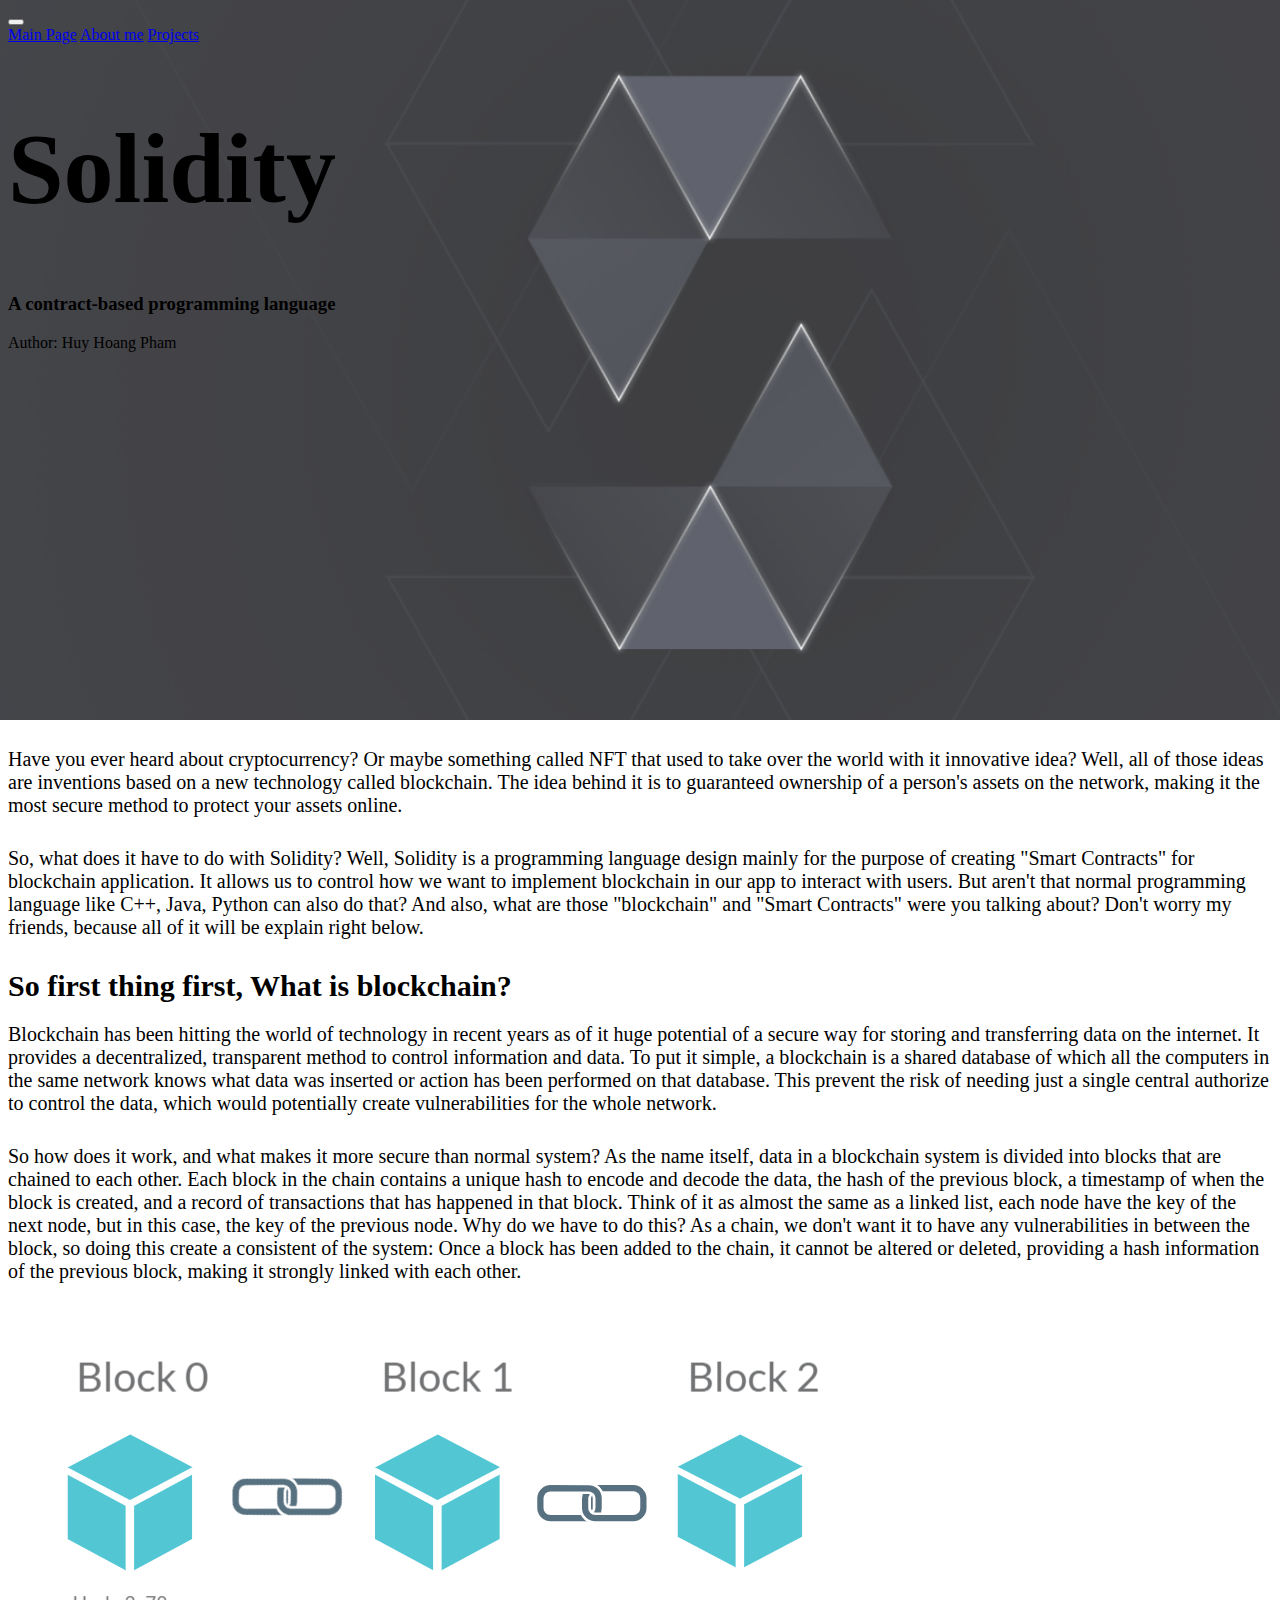
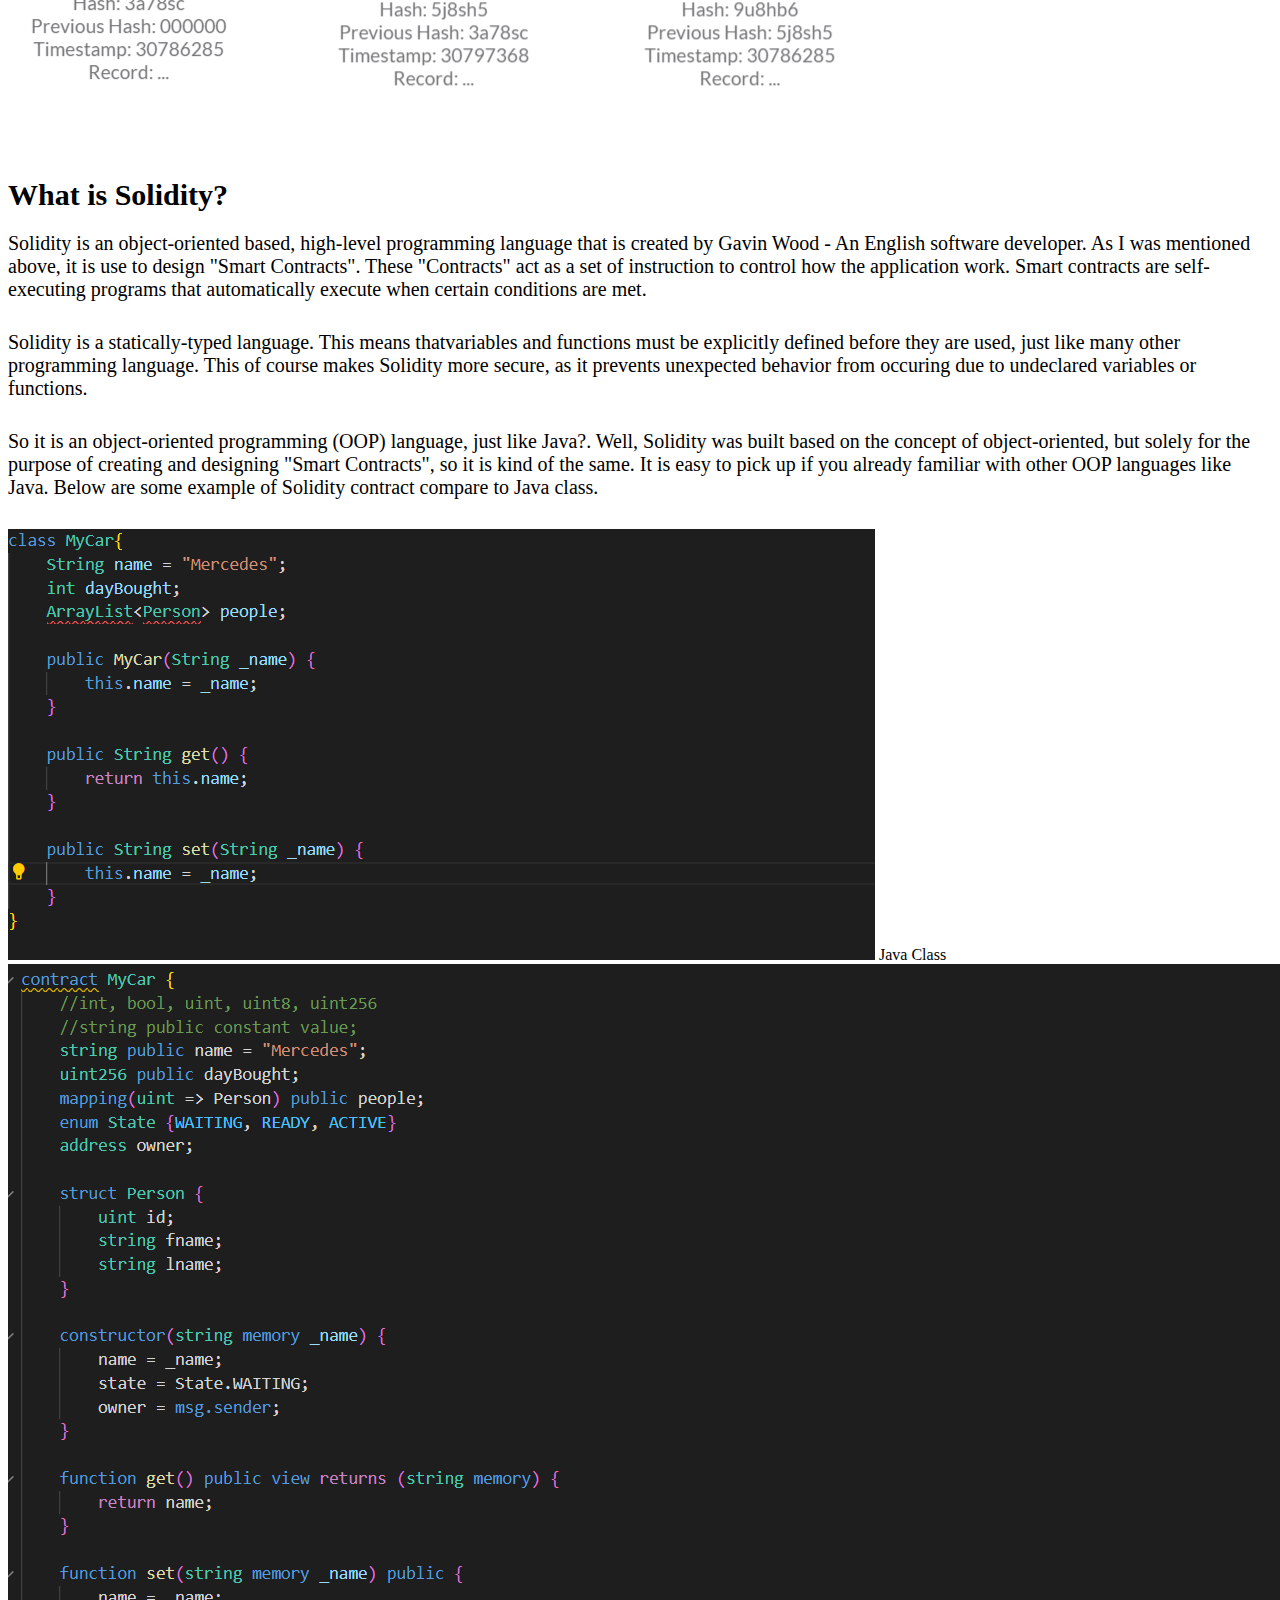
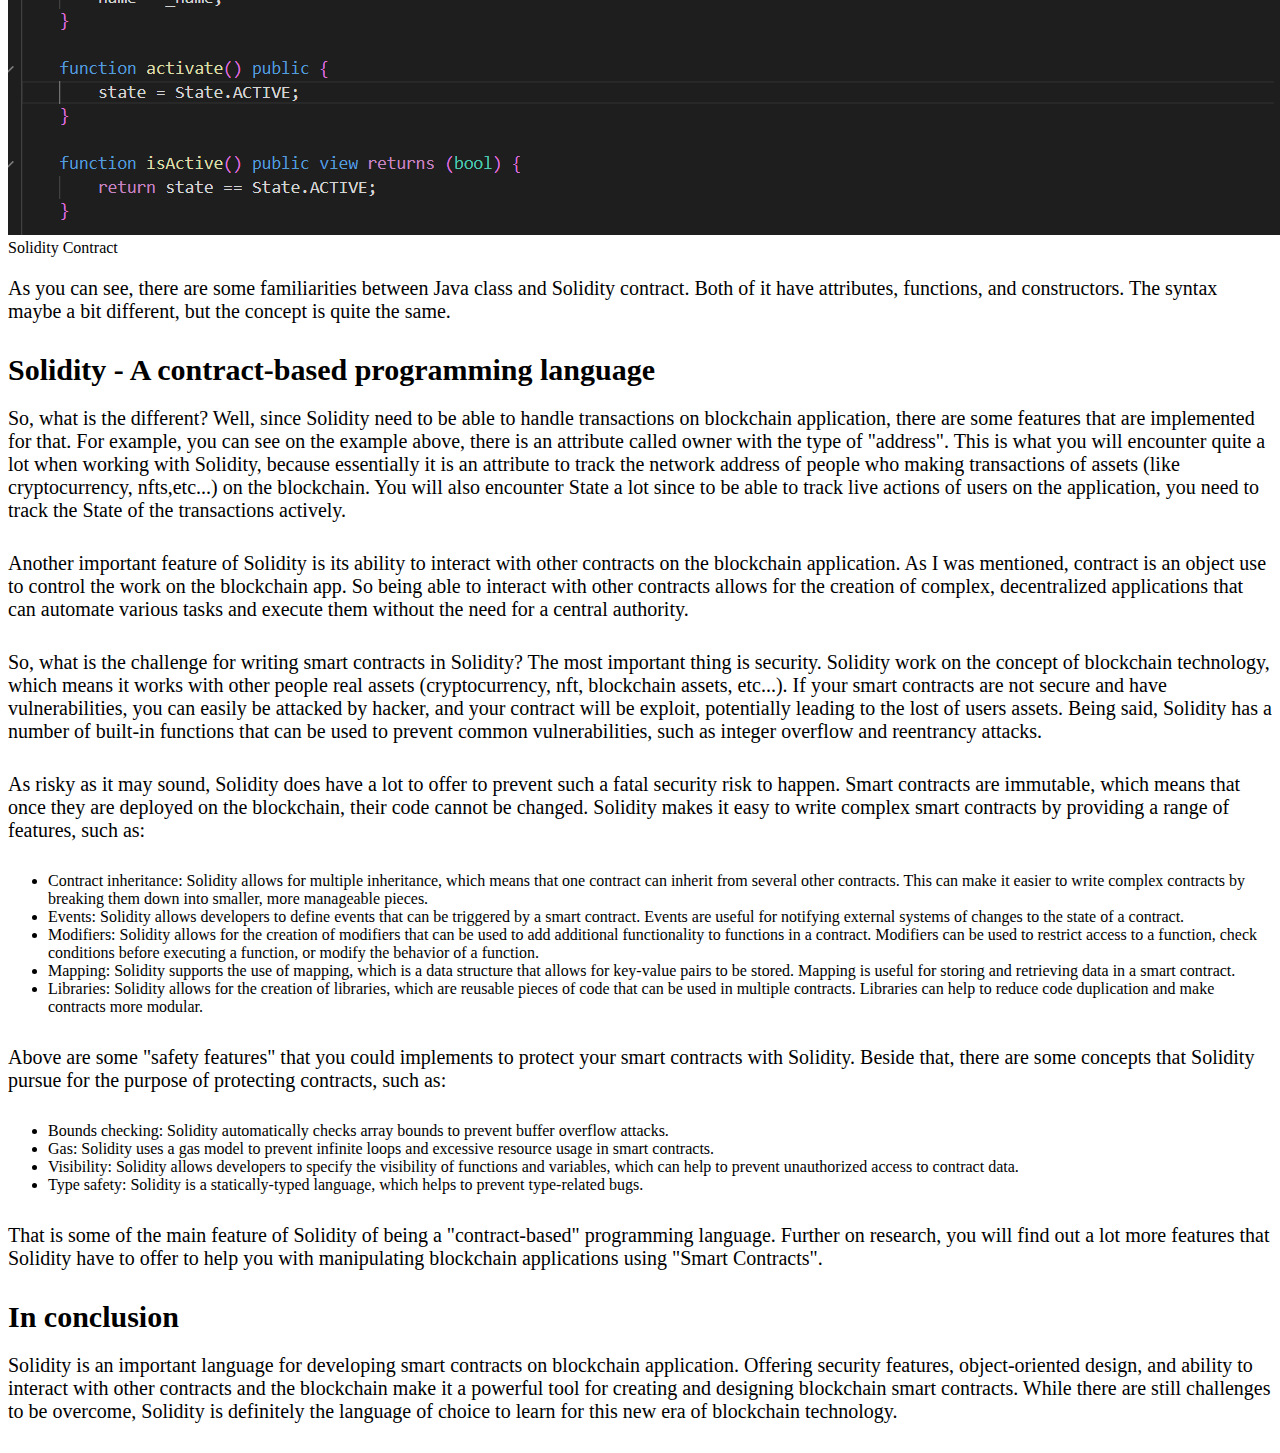
<file: index.html>
<!DOCTYPE html>
<html lang="en">
<head>
    <meta charset="UTF-8">
    <meta http-equiv="X-UA-Compatible" content="IE=edge">
    <meta name="viewport" content="width=device-width, initial-scale=1.0">
    <link href="https://cdn.jsdelivr.net/npm/bootstrap@5.3.0-alpha1/dist/css/bootstrap.min.css" rel="stylesheet" integrity="sha384-GLhlTQ8iRABdZLl6O3oVMWSktQOp6b7In1Zl3/Jr59b6EGGoI1aFkw7cmDA6j6gD" crossorigin="anonymous">
    <script src="https://cdn.jsdelivr.net/npm/bootstrap@5.3.0-alpha1/dist/js/bootstrap.bundle.min.js" integrity="sha384-w76AqPfDkMBDXo30jS1Sgez6pr3x5MlQ1ZAGC+nuZB+EYdgRZgiwxhTBTkF7CXvN" crossorigin="anonymous"></script>
    <link rel="stylesheet" href="index.css">
    <title>Solidity | A contract-based programming language</title>
</head>
<body>
    <div id="background" class="page-holder bg-cover">
        <div id="wrapper">
            <nav class="navbar navbar-expand-lg bg-body-tertiary">
                <div class="container-fluid">
                  <button class="navbar-toggler" type="button" data-bs-toggle="collapse" data-bs-target="#navbarNavAltMarkup" aria-controls="navbarNavAltMarkup" aria-expanded="false" aria-label="Toggle navigation">
                    <span class="navbar-toggler-icon"></span>
                  </button>
                  <div class="collapse navbar-collapse" id="navbarNavAltMarkup">
                    <div class="navbar-nav">
                      <a class="nav-link active" aria-current="page" href="./index.html">Main Page</a>
                      <a class="nav-link" href="./about.html">About me</a>
                      <a class="nav-link" href="./projects.html">Projects</a>
                    </div>
                  </div>
                </div>
            </nav>
            <div class="container py-5">
              <header id="header" class="text-center text-white py-5">
                <h1 class="font-weight-bolder mb-4">Solidity</h1>
                <h3>A contract-based programming language</h3>
                <p class="lead mb-0">Author: Huy Hoang Pham</p>
              </header>
            </div>
        </div>
    </div>
    <div class="container-fluid">
      <div class="row">
        <div class="col-3"></div>
        <div class="col-6" id="blog-body">
          <p>
            Have you ever heard about cryptocurrency? Or maybe something called NFT that used to take over the world with
            it innovative idea? Well, all of those ideas are inventions based on a new technology called blockchain. The idea
            behind it is to guaranteed ownership of a person's assets on the network, making it the most secure method to protect
            your assets online.
          </p>
          <p>
            So, what does it have to do with Solidity? Well, Solidity is a programming language design mainly for the purpose of
            creating "Smart Contracts" for blockchain application. It allows us to control how we want to implement blockchain in
            our app to interact with users. But aren't that normal programming language like C++, Java, Python can also do that?
            And also, what are those "blockchain" and "Smart Contracts" were you talking about? Don't worry my friends, because
            all of it will be explain right below.
          </p>
          <div class="topic-header">
            <h3>So first thing first, What is blockchain?</h3>
            <p>
              Blockchain has been hitting the world of technology in recent years as of it huge potential of a secure way
              for storing and transferring data on the internet. It provides a decentralized, transparent method to control information
              and data. To put it simple, a blockchain is a shared database of which all the computers in the same network knows what
              data was inserted or action has been performed on that database. This prevent the risk of needing just a single central
              authorize to control the data, which would potentially create vulnerabilities for the whole network.
            </p>
            <p>
              So how does it work, and what makes it more secure than normal system? As the name itself, data in a blockchain system
              is divided into blocks that are chained to each other. Each block in the chain contains a unique hash to encode and decode
              the data, the hash of the previous block, a timestamp of when the block is created, and a record of transactions that has
              happened in that block. Think of it as almost the same as a linked list, each node have the key of the next node, but in
              this case, the key of the previous node. Why do we have to do this? As a chain, we don't want it to have any vulnerabilities
              in between the block, so doing this create a consistent of the system: Once a block has been added to the chain, it cannot be
              altered or deleted, providing a hash information of the previous block, making it strongly linked with each other.
            </p>
            <img class="img-fluid mt-2" src="./blockchain.png">
          </div>
          <div class="topic-header">
              <h3>What is Solidity?</h3>
              <p>
                Solidity is an object-oriented based, high-level programming language that is created by Gavin Wood - An English
                software developer. As I was mentioned above, it is use to design "Smart Contracts". These "Contracts" act as a set of
                instruction to control how the application work. Smart contracts are self-executing programs that automatically execute
                when certain conditions are met.
              </p>
              <p>
                Solidity is a statically-typed language. This means thatvariables and functions must be explicitly defined before they are used,
                just like many other programming language. This of course makes Solidity more secure, as it prevents unexpected behavior from
                occuring due to undeclared variables or functions.
              </p>
              <p>
                So it is an object-oriented programming (OOP) language, just like Java?. Well, Solidity was built based on the 
                concept of object-oriented, but solely for the purpose of creating and designing "Smart Contracts", so it is kind of the 
                same. It is easy to pick up if you already familiar with other OOP languages like Java. Below are some example of Solidity 
                contract compare to Java class.
              </p>
              <img class="img-fluid mt-2" src="./javaEx.png">
              <span class="caption text-muted text-center">Java Class</span>
              <img class="img-fluid mt-2" src="./solidityEx.png">
              <span class="caption text-muted text-center">Solidity Contract</span>
              <p>
                As you can see, there are some familiarities between Java class and Solidity contract. Both of it have attributes,
                functions, and constructors. The syntax maybe a bit different, but the concept is quite the same.
              </p>
            </div>
            <div class="topic-header">
              <h3>Solidity - A contract-based programming language</h3>
              <p>
                So, what is the different? Well, since Solidity need to be able to handle transactions on blockchain application,
                there are some features that are implemented for that. For example, you can see on the example above, there is an
                attribute called owner with the type of "address". This is what you will encounter quite a lot when working with
                Solidity, because essentially it is an attribute to track the network address of people who making transactions 
                of assets (like cryptocurrency, nfts,etc...) on the blockchain. You will also encounter State a lot since to be 
                able to track live actions of users on the application, you need to track the State of the transactions actively.
              </p>
              <p>
                Another important feature of Solidity is its ability to interact with other contracts on the blockchain 
                application. As I was mentioned, contract is an object use to control the work on the blockchain app. 
                So being able to interact with other contracts allows for the creation of complex, decentralized applications 
                that can automate various tasks and execute them without the need for a central authority.
              </p>
              <p>
                So, what is the challenge for writing smart contracts in Solidity? The most important thing is security. Solidity
                work on the concept of blockchain technology, which means it works with other people real assets (cryptocurrency,
                nft, blockchain assets, etc...). If your smart contracts are not secure and have vulnerabilities, you can easily
                be attacked by hacker, and your contract will be exploit, potentially leading to the lost of users assets. Being 
                said, Solidity has a number of built-in functions that can be used to prevent common vulnerabilities, such as integer overflow and reentrancy attacks.
              </p>
              <p>
                As risky as it may sound, Solidity does have a lot to offer to prevent such a fatal security risk to happen. 
                Smart contracts are immutable, which means that once they are deployed on the blockchain, their code cannot be 
                changed. Solidity makes it easy to write complex smart contracts by providing a range of features, such as:
                <ul>
                  <li>Contract inheritance: Solidity allows for multiple inheritance, which means that one contract can inherit 
                    from several other contracts. This can make it easier to write complex contracts by breaking them down into 
                    smaller, more manageable pieces.
                  </li>
                  <li>
                    Events: Solidity allows developers to define events that can be triggered by a smart contract. Events are 
                    useful for notifying external systems of changes to the state of a contract.
                  </li>
                  <li>
                    Modifiers: Solidity allows for the creation of modifiers that can be used to add additional functionality 
                    to functions in a contract. Modifiers can be used to restrict access to a function, check conditions before 
                    executing a function, or modify the behavior of a function.
                  </li>
                  <li>
                    Mapping: Solidity supports the use of mapping, which is a data structure that allows for key-value pairs 
                    to be stored. Mapping is useful for storing and retrieving data in a smart contract.
                  </li>
                  <li>
                    Libraries: Solidity allows for the creation of libraries, which are reusable pieces of code that can be
                    used in multiple contracts. Libraries can help to reduce code duplication and make contracts more modular.
                  </li>
                </ul>
              </p>
              <p>
                Above are some "safety features" that you could implements to protect your smart contracts with Solidity. Beside that,
                there are some concepts that Solidity pursue for the purpose of protecting contracts, such as:
                <ul>
                  <li>
                    Bounds checking: Solidity automatically checks array bounds to prevent buffer overflow attacks.
                  </li>
                  <li>
                    Gas: Solidity uses a gas model to prevent infinite loops and excessive resource usage in smart contracts.
                  </li>
                  <li>
                    Visibility: Solidity allows developers to specify the visibility of functions and variables, which can help to prevent unauthorized access to contract data.
                  </li>
                  <li>
                    Type safety: Solidity is a statically-typed language, which helps to prevent type-related bugs.
                  </li>
                </ul>
              </p>
              <p>
                That is some of the main feature of Solidity of being a "contract-based" programming language. Further on research, you will
                find out a lot more features that Solidity have to offer to help you with manipulating blockchain applications using
                "Smart Contracts".
              </p>
          </div>
          <div class="topic-header">
              <h3>In conclusion</h3>
              <p>Solidity is an important language for developing smart contracts on blockchain application. 
                Offering security features, object-oriented design, and ability to interact with other contracts and the blockchain 
                make it a powerful tool for creating and designing blockchain smart contracts. While there are still challenges to be overcome,
                Solidity is definitely the language of choice to learn for this new era of blockchain technology.</p>
          </div>
        </div>
        <div class="col-3"></div>
      </div> 
    </div>
</body>
</html>
</file>
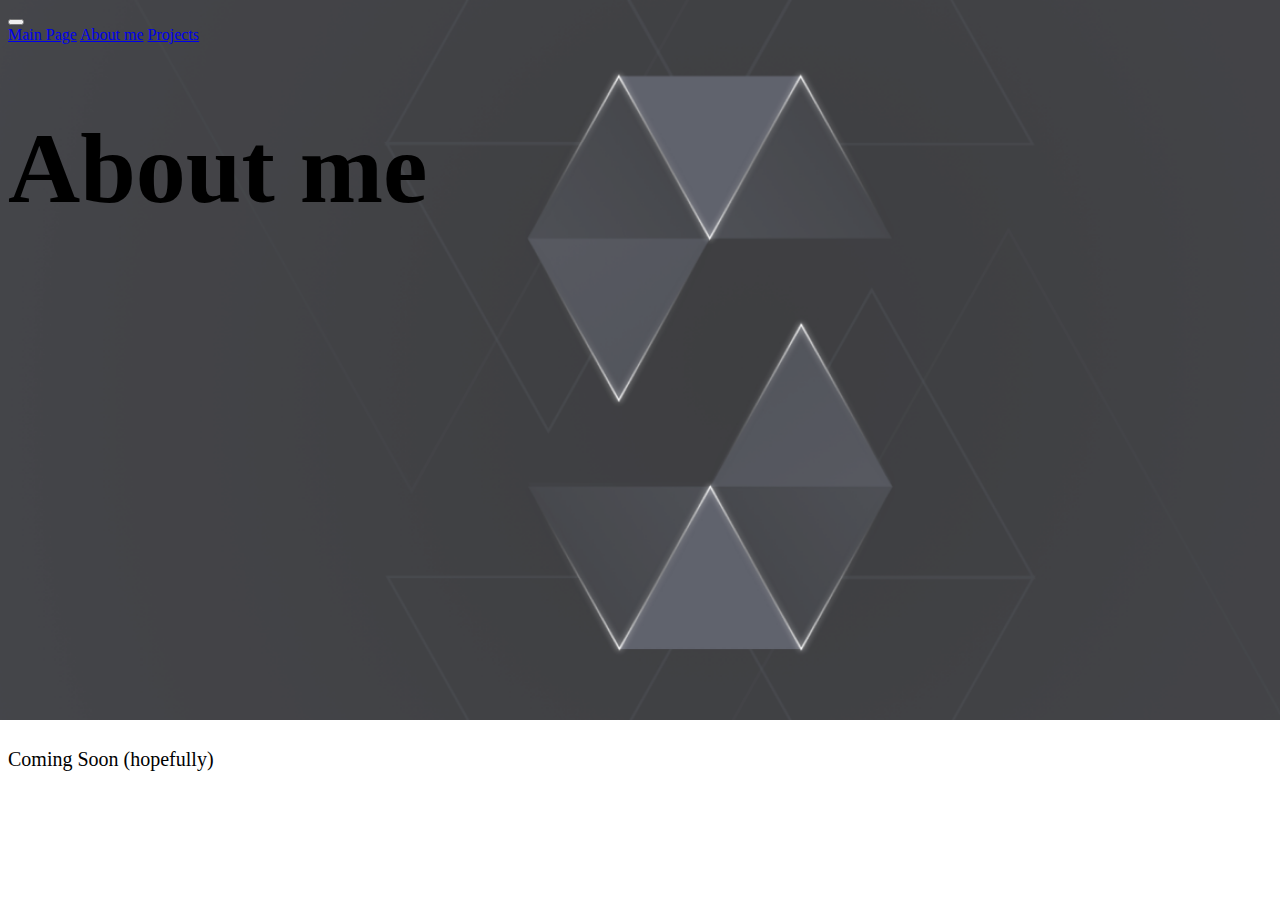
<file: about.html>
<!DOCTYPE html>
<html lang="en">
<head>
    <meta charset="UTF-8">
    <meta http-equiv="X-UA-Compatible" content="IE=edge">
    <meta name="viewport" content="width=device-width, initial-scale=1.0">
    <link href="https://cdn.jsdelivr.net/npm/bootstrap@5.3.0-alpha1/dist/css/bootstrap.min.css" rel="stylesheet" integrity="sha384-GLhlTQ8iRABdZLl6O3oVMWSktQOp6b7In1Zl3/Jr59b6EGGoI1aFkw7cmDA6j6gD" crossorigin="anonymous">
    <script src="https://cdn.jsdelivr.net/npm/bootstrap@5.3.0-alpha1/dist/js/bootstrap.bundle.min.js" integrity="sha384-w76AqPfDkMBDXo30jS1Sgez6pr3x5MlQ1ZAGC+nuZB+EYdgRZgiwxhTBTkF7CXvN" crossorigin="anonymous"></script>
    <link rel="stylesheet" href="index.css">
    <title>About me</title>
</head>
<body>
    <div id="background" class="page-holder bg-cover">
        <div id="wrapper">
            <nav class="navbar navbar-expand-lg bg-body-tertiary">
                <div class="container-fluid">
                  <button class="navbar-toggler" type="button" data-bs-toggle="collapse" data-bs-target="#navbarNavAltMarkup" aria-controls="navbarNavAltMarkup" aria-expanded="false" aria-label="Toggle navigation">
                    <span class="navbar-toggler-icon"></span>
                  </button>
                  <div class="collapse navbar-collapse" id="navbarNavAltMarkup">
                    <div class="navbar-nav">
                      <a class="nav-link active" aria-current="page" href="./index.html">Main Page</a>
                      <a class="nav-link" href="./about.html">About me</a>
                      <a class="nav-link" href="./projects.html">Projects</a>
                    </div>
                  </div>
                </div>
            </nav>
            <div class="container py-5">
              <header id="header" class="text-center text-white py-5">
                <h1 class="font-weight-bolder mb-4">About me</h1>
              </header>
            </div>
        </div>
    </div>
    <div id="blog-body">
      <p>Coming Soon (hopefully)</p>
    </div>
</body>
</html>
</file>
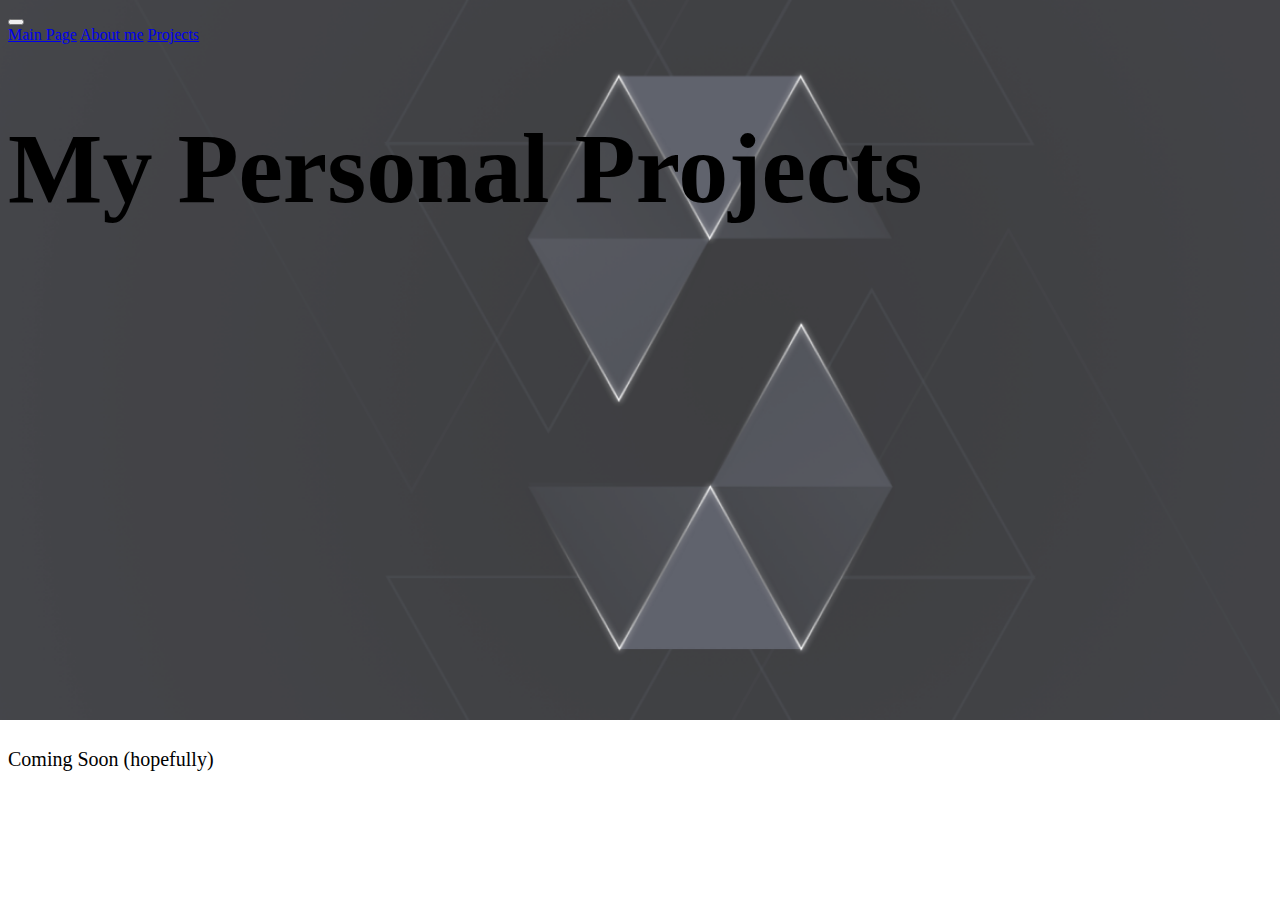
<file: projects.html>
<!DOCTYPE html>
<html lang="en">
<head>
    <meta charset="UTF-8">
    <meta http-equiv="X-UA-Compatible" content="IE=edge">
    <meta name="viewport" content="width=device-width, initial-scale=1.0">
    <link href="https://cdn.jsdelivr.net/npm/bootstrap@5.3.0-alpha1/dist/css/bootstrap.min.css" rel="stylesheet" integrity="sha384-GLhlTQ8iRABdZLl6O3oVMWSktQOp6b7In1Zl3/Jr59b6EGGoI1aFkw7cmDA6j6gD" crossorigin="anonymous">
    <script src="https://cdn.jsdelivr.net/npm/bootstrap@5.3.0-alpha1/dist/js/bootstrap.bundle.min.js" integrity="sha384-w76AqPfDkMBDXo30jS1Sgez6pr3x5MlQ1ZAGC+nuZB+EYdgRZgiwxhTBTkF7CXvN" crossorigin="anonymous"></script>
    <link rel="stylesheet" href="index.css">
    <title>Projects</title>
</head>
<body>
    <div id="background" class="page-holder bg-cover">
        <div id="wrapper">
            <nav class="navbar navbar-expand-lg bg-body-tertiary">
                <div class="container-fluid">
                  <button class="navbar-toggler" type="button" data-bs-toggle="collapse" data-bs-target="#navbarNavAltMarkup" aria-controls="navbarNavAltMarkup" aria-expanded="false" aria-label="Toggle navigation">
                    <span class="navbar-toggler-icon"></span>
                  </button>
                  <div class="collapse navbar-collapse" id="navbarNavAltMarkup">
                    <div class="navbar-nav">
                      <a class="nav-link active" aria-current="page" href="./index.html">Main Page</a>
                      <a class="nav-link" href="./about.html">About me</a>
                      <a class="nav-link" href="./projects.html">Projects</a>
                    </div>
                  </div>
                </div>
            </nav>
            <div class="container py-5">
              <header id="header" class="text-center text-white py-5">
                <h1 class="font-weight-bolder mb-4">My Personal Projects</h1>
              </header>
            </div>
        </div>
    </div>
    <div id="blog-body">
      <p>Coming Soon (hopefully)</p>
    </div>
</body>
</html>
</file>
<file: index.css>
h1 {
    font-size: 100px;
}
img {
    /* max-width: 300px;
    max-height: 300px; */
}
#background::before {
    content: "";
    background-image: url("./solidityLogo.png");
    background-repeat: no-repeat;
    background-size: cover;
    position: absolute;
    top: 0px;
    right: 0px;
    bottom: 0px;
    left: 0px;
    max-height: 80vh;
    opacity: 0.8;
}
#wrapper {
    position: relative;
}
#container-fluid {
   display: flex;
   justify-content: space-around;
}
#blog-body > p {
    font-size: 20px;
    margin-bottom: 30px;
}
.topic-header {
    text-align: left;
}
.topic-header > p {
    font-size: 20px;
    margin-bottom: 30px;
}
.topic-header > h3 {
    font-size: 30px;
    margin-bottom: 15px;
}
.page-holder {
    min-height: 80vh;
}
  
.bg-cover {
    background-size: cover !important;
}
</file>
